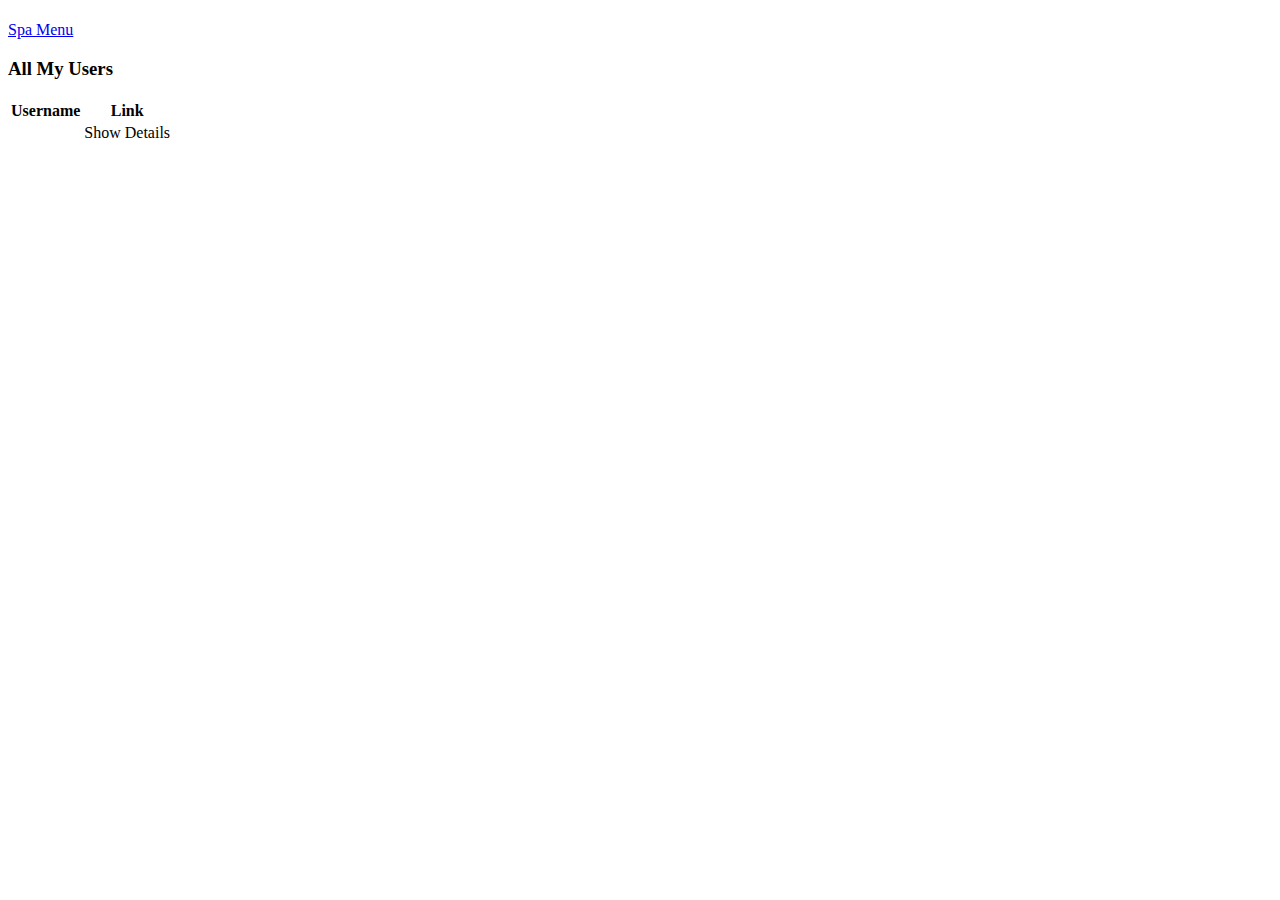
<file: src/main/resources/templates/user/index.html>
<!DOCTYPE html>
<html lang="en" xmlns:th="https://www.thymeleaf.org/">
<head>
    <meta charset="UTF-8"/>
    <title>Title</title>
</head>
<body>
    <h1 th:text="${'Welcome ' + user.username + ' to your page!!'}"></h1>
    <label><a href="/">Spa Menu</a></label>

    <h3>All My Users</h3>
    <table>
        <thead>
        <tr>
            <th>Username</th>
            <th>Link</th>
        </tr>
        </thead>
        <tr th:each="user :${users}">
            <td th:text="${user.username}"></td>
            <td>
                <a th:href="@{/user/details/{id}(id=${user.id})}">Show Details</a>
        </td>
    </table>
</body>
</html>
</file>
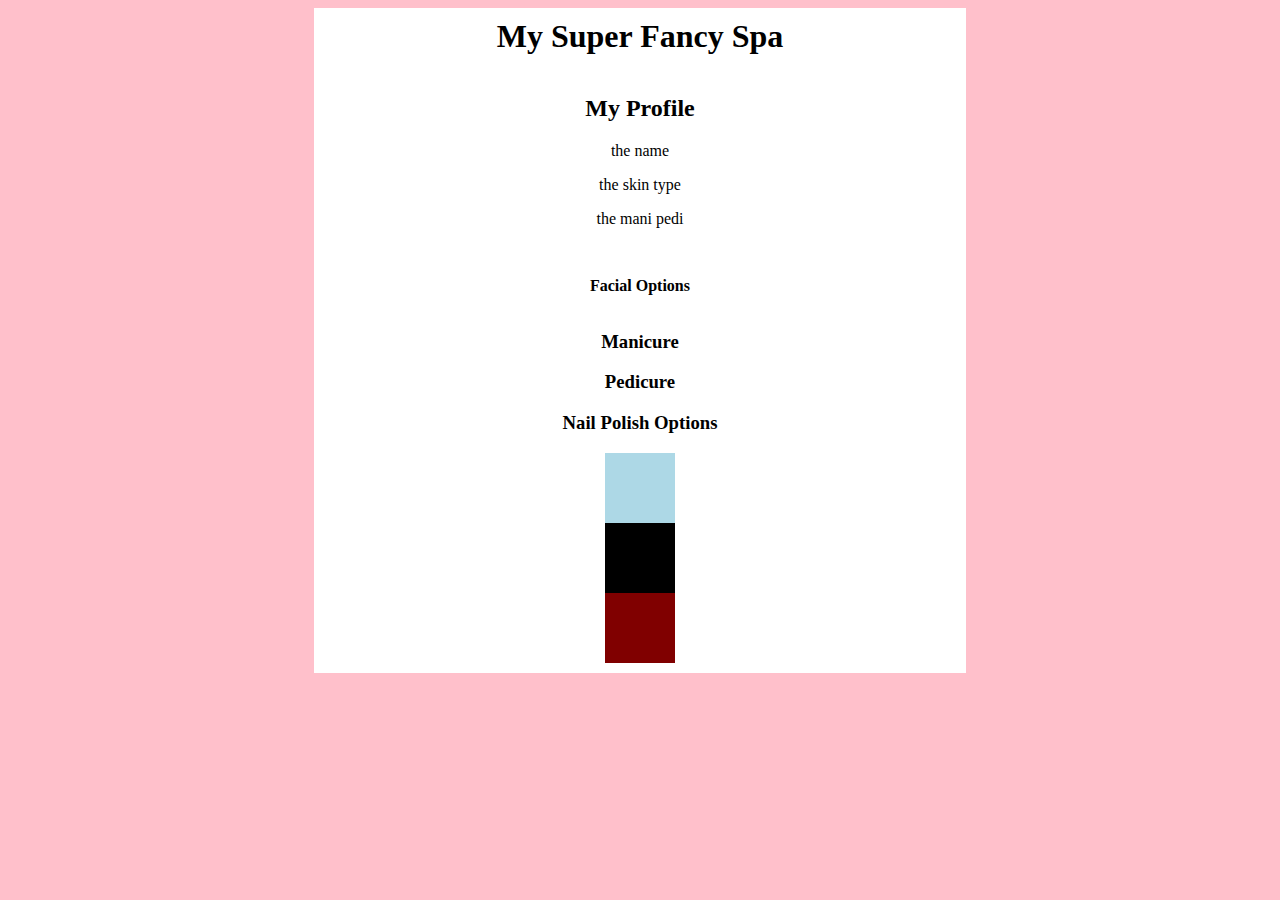
<file: src/main/resources/templates/menu.html>
<!DOCTYPE html>
<html lang="en" xmlns:th = "http://www.thymeleaf.org/">
<head>
    <meta charset="UTF-8" />
    <title>Spa Menu</title>
    <link href="../static/css/styles.css" th:href="@{/css/styles.css}" rel="stylesheet" />
</head>
<body>
<h1>My Super Fancy Spa</h1>
<div id = "clientProfile">
    <h2>My Profile</h2>
    <p th:text="${customerName}">the name</p>
    <p th:text="${customerSkinType}">the skin type</p>
    <p th:text="${customerManiPedi}">the mani pedi</p>
</div>
<div id = "servicesMenu">
    <table>
        <tr>
            <th>Facial Options</th>
        </tr>
        <th:block th:each="option : ${facialOptions}">
            <tr>
                <td th:text="${option}"></td>
            </tr>
        </th:block>
    </table>

    <th:block th:if='${customerManiPedi.equals("manicure") || customerManiPedi.equals("both")}'>
        <h3>Manicure</h3>
        <p th:replace="fragments :: manicureDescription"></p>
    </th:block>


    <th:block th:if='${customerManiPedi.equals("pedicure") || customerManiPedi.equals("both")}'>
        <h3>Pedicure</h3>
        <p th:replace="fragments :: pedicureDescription"></p>
    </th:block>

<footer>
    <h3>Nail Polish Options</h3>
    <div class= "nailPolish" style="background-color: lightblue;">
    </div>

    <div class= "nailPolish" style="background-color: black;">
    </div>

    <div class= "nailPolish" style="background-color: maroon;">
    </div>
</footer>
</div>
</body>
</html>
</file>
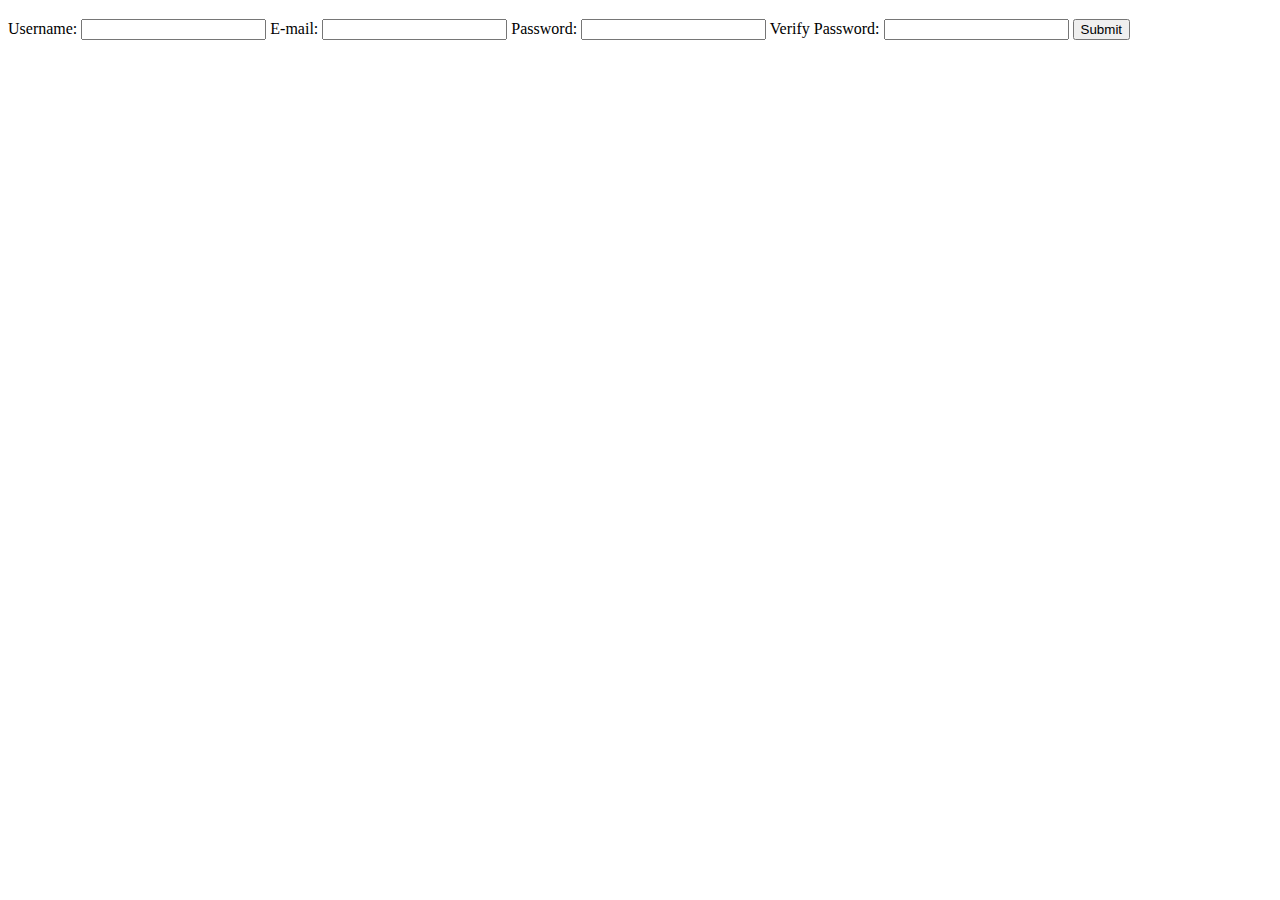
<file: src/main/resources/templates/user/add.html>
<!DOCTYPE html>
<html lang="en" xmlns:th="https://www.thymeleaf.org/">
<head>
    <meta charset="UTF-8"/>
    <title>Title</title>
</head>
<body>
    <h3 style="color: red;" th:text="${error}"></h3>
    <form method = 'post' action="/user">
        <!-- username, email, password, verify password -->
        <label>
            Username:
            <input type="text" th:value="${username}" name = "username">
            </input>
        </label>
        <label>
            E-mail:
            <input type="email" th:value="${email}" name = "email">
            </input>
        </label>
        <label>
            Password:
            <input type="password" name = "password">
            </input>
        </label>
        <label>
            Verify Password:
            <input type="password" name = "verify">
            </input>
        </label>
        <input type = 'submit' value = 'Submit'>
</form>
</body>
</html>
</file>
